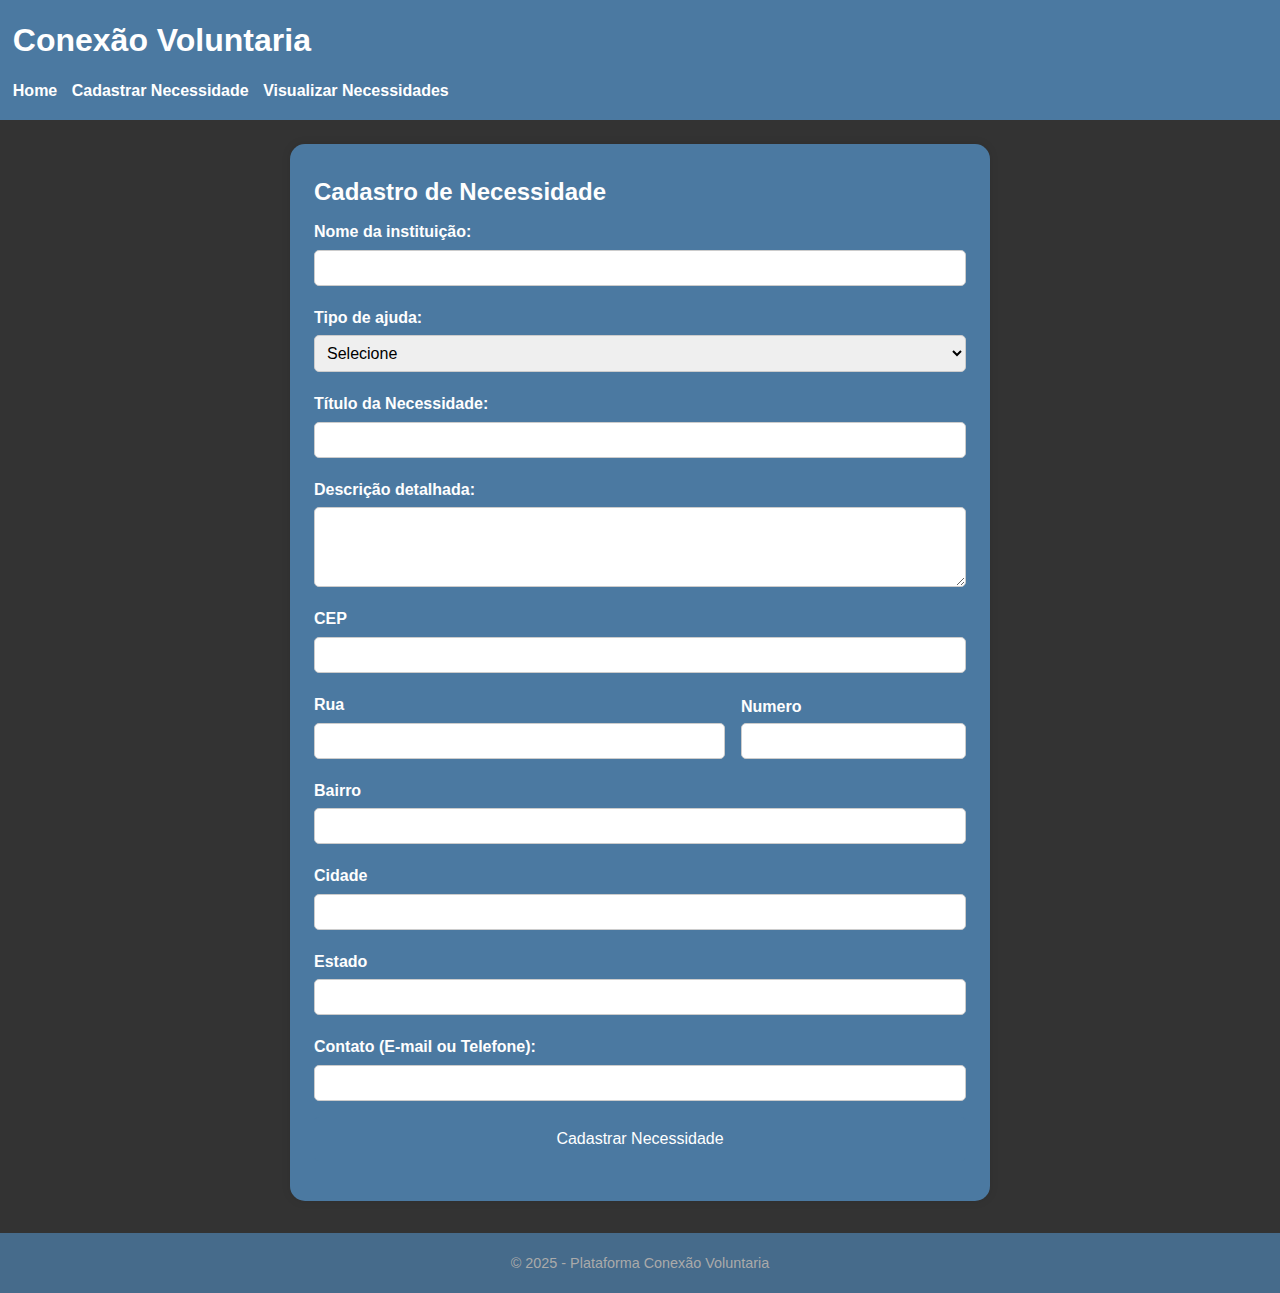
<file: cadastro.html>
<!DOCTYPE html>
<html>
<head>
    <meta charset='utf-8'>
    <meta http-equiv='X-UA-Compatible' content='IE=edge'>
    <title>Cadastro de Necessidade</title>
    <meta name='viewport' content='width=device-width, initial-scale=1'>
    <link rel='stylesheet' type='text/css' media='screen' href='style/cadastro.css'>
</head>
<body>
    <header>
        <h1>Conexão Voluntaria</h1>
        <div>
            <nav>
                <a href="index.html">Home</a>
                <a href="cadastro.html">Cadastrar Necessidade</a>
                <a href="visualizacao.html">Visualizar Necessidades</a>
            </nav>
        </div>
    </header>
    <main>
        <h2>Cadastro de Necessidade</h2>
        <form id="formNecessidade">

            <div>
                <label>Nome da instituição:</label>
                <input type="text" name="instituicao" required>
            </div>
            
            <div>
                <label>Tipo de ajuda:</label>
                <select name="tipoAjuda">
                    <option value="">Selecione</option>
                    <option value="Educação">Educação</option>
                    <option value="Saúde">Saúde</option>
                    <option value="Meio Ambiente">Meio Ambiente</option>
                    <option value="Doação de Alimentos">Doação de Alimentos</option>
                    <option value="Doação de Roupas">Doação de Roupas</option>
                    <option value="Outros">Outros</option>
                </select>
            </div>

            <div>
                <label>Título da Necessidade:</label>
                <input type="text" name="titulo" required>
            </div>
            <div>
                <label>Descrição detalhada:</label>
                <textarea name="descricao" required></textarea>
            </div>
            <div>
                <label id="cep">CEP</label>
                <input type="text" id="cepText" class="form-control" required>
            </div>
            <div class="linha-endereco">
                <div class="campo-endereco">
                    <label id="rua">Rua</label>
                    <input type="text" id="ruaText" class="form-control">
                </div>
                <div class="campo-numero">
                    <label id="numero">Numero</label>
                    <input type="text" id="numeroText" class="form-control">
                </div>
            </div>
            <div>
                <label id="bairro">Bairro</label>
                <input type="text" id="bairroText" class="form-control">
            </div>
            <div>
                <label id="cidade">Cidade</label>
                <input type="text" id="cidadeText" class="form-control">
            </div>
            <div>
                <label id="estado">Estado</label>
                <input type="text" id="estadoText" class="form-control">
            </div>
            
            <div>
                <label>Contato (E-mail ou Telefone):</label>
                <input type="text" id="contatoText" required>
            </div>

            <div>
                <button type="submit">Cadastrar Necessidade</button>
            </div>
        </form>
    </main>
    <footer>
        <p>&copy 2025 - Plataforma Conexão Voluntaria</p>
    </footer>
    <script src='script/cadastro.js'></script>
</body>
</html>
</file>
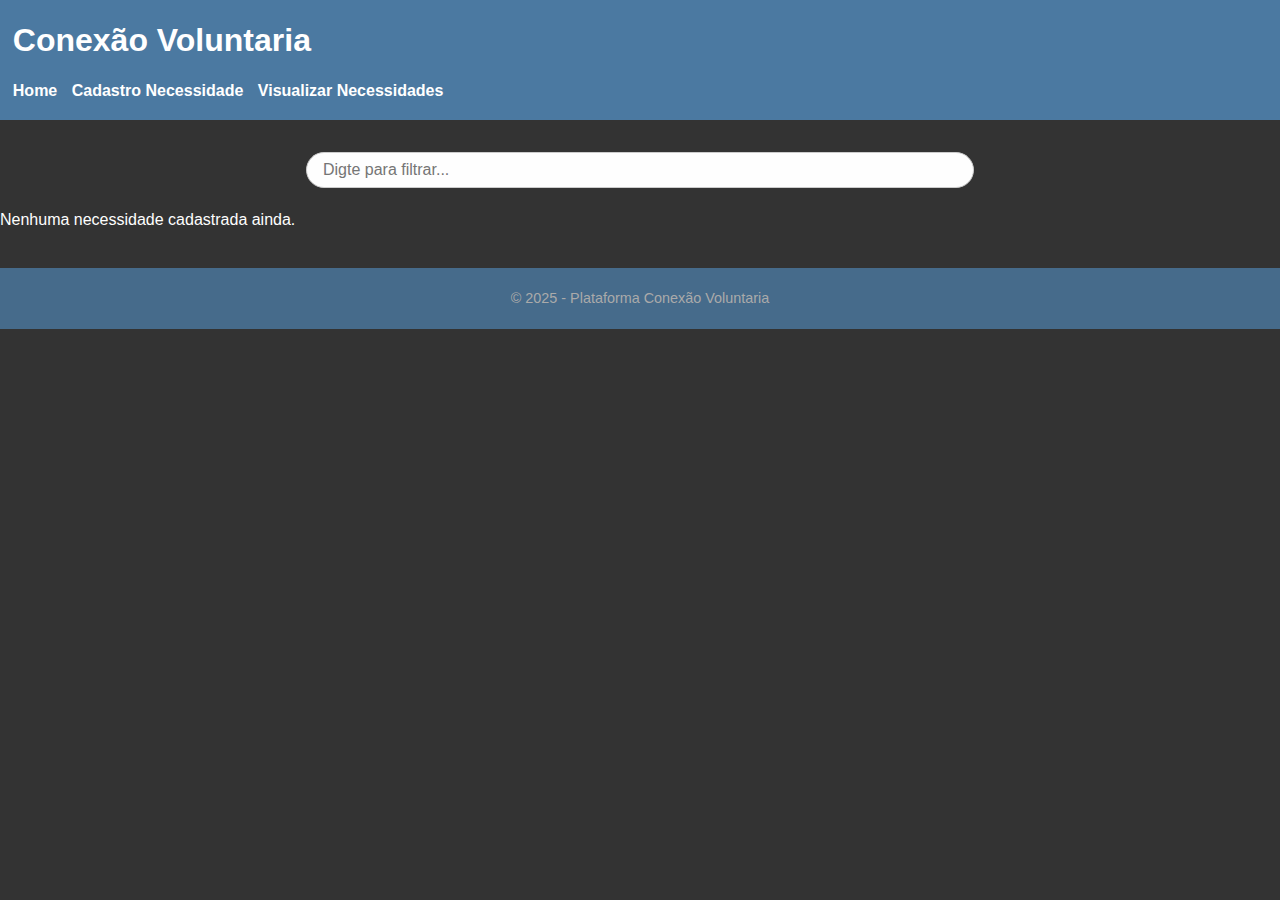
<file: visualizacao.html>
<!DOCTYPE html>
<html>
<head>
    <meta charset='utf-8'>
    <meta http-equiv='X-UA-Compatible' content='IE=edge'>
    <title>Visualizar Necessidades</title>
    <meta name='viewport' content='width=device-width, initial-scale=1'>
    <link rel='stylesheet' type='text/css' media='screen' href='style/visualizacao.css'>
</head>
<body>
    <header>
        <div>
            <h1>Conexão Voluntaria</h1>
            <nav>
                <a href="index.html">Home</a>
                <a href="cadastro.html">Cadastro Necessidade</a>
                <a href="visualizacao.html">Visualizar Necessidades</a>
            </nav>
        </div>
    </header>
    <main>
        <section id="filtro" class="pesquisa-container">
            <input type="text" id="pesquisar" placeholder="Digte para filtrar...">
        </section>
        <div id="detalhes"></div>
    </main>
    <footer>
        <p>&copy 2025 - Plataforma Conexão Voluntaria</p>
    </footer>
    <script src='script/visualizacao.js'></script>
</body>
</html>
</file>
<file: style/cadastro.css>
/*reset*/
*{
    margin: 0;
    padding: 0;
    box-sizing: border-box;
}

body{
    font-family:Arial, Helvetica, sans-serif;
    background-color: #333;
    color: #fefefe;
    line-height: 2;
}

/*cabeçario*/
header{
    background-color: #4b79a1;
    color: white;
    padding: 0.8rem;
    padding-top: 0.5rem;
}

header h1{
    margin-bottom: 0.2rem;
}

nav a{
    color: white;
    margin: 0 10px 0 0; /*top right bottom left*/
    text-decoration: none;
    font-weight: bold;
}

/*principal*/
main{
    padding: 1.5rem;
    max-width: 700px;
    margin: 0 auto;
    margin-top: 1.5rem;
    background-color: #4b79a1;
    border-radius: 15px;
    box-shadow: 0 0 10px rgba(0,0,0,0.1);
}

/*formulario*/
form > div:not(.linha-endereco){
    margin-bottom: 1rem;
    display: flex;
    flex-direction: column;
}

label{
    margin-bottom: 0.1rem;
    font-weight: 600;
}

input[type="text"],
select,
textarea{
    padding: 0.5rem;
    border: 1px solid #ccc;
    border-radius: 5px;
    font-size: 1rem;
    resize: vertical;
}

textarea{
    min-height: 80px;
}

.linha-endereco{
    display: flex;
    gap: 1rem;
    margin-bottom: 1rem;
}

.campo-endereco{
    flex: 1;
    display: flex;
    flex-direction: column;
}

.campo-numero{
    flex: 0.25;
    margin-top: 0.1rem; /*sem fica torto (pq? não sei)*/
}

/*botão*/
button{
    padding: 0.8rem 1.5rem;
    background-color: #4b79a1;
    color: white;
    border: none;
    border-radius: 5px;
    cursor: pointer;
    font-size: 1rem;
    transition: background-color 0.3s ease;
}

button:hover{
    background-color: #36587a
}

/*rodapé*/
footer{
    margin-top: 2rem;
    padding: 1rem;
    text-align: center;
    background-color: rgba(75, 121, 161, 0.8);
    font-size: 0.9rem;
    color: #aaaaaa;
}

/*reponsividade*/
@media(max-width: 480px){
    html{
        font-size: 14px;
    }
    
    header h1{
        font-size: 1.5rem;
    }

    nav a{
        font-size: 0.9rem;
    }

    button{
        width: 100%;
    }
}
</file>
<file: style/visualizacao.css>
/*reset*/
*{
    margin: 0;
    padding: 0;
    box-sizing: border-box;
}

body{
    font-family:Arial, Helvetica, sans-serif;
    background-color: #333;
    color: #fefefe;
    line-height: 2;
}

/*cabeçario*/
header{
    background-color: #4b79a1;
    color: white;
    padding: 0.8rem;
    padding-top: 0.5rem;
}

header h1{
    margin-bottom: 0.2rem;
}

nav a{
    color: white;
    margin: 0 10px 0 0; /*top right bottom left*/
    text-decoration: none;
    font-weight: bold;
}

/*pesquisa*/
.pesquisa-container{
    max-width: 700px;
    margin: 2rem auto 1rem;
    padding: 0 1rem;
    display: flex;
    justify-content: center;
}

#pesquisar{
    width: 100%;
    padding: 0.5rem 1rem;
    font-size: 1rem;
    border: 1px solid #ccc;
    border-radius: 25px;
    outline: none;
    transition: border-color 0.3s ease;
    background-color: #fefefe;
    color: #333;
}

#pesquisar:focus{
    border-color: #4b79a1;
    box-shadow: 0 0 5px rgba(75,121,161,0.5);
}

/*cartão*/
.card{
    background-color: #4b79a1;
    border: 1px solid #5283ad;
    border-radius: 15px;
    padding: 1.5rem;
    margin: 2rem;
    box-shadow: 0 2px 10px rgba(0,0,0,0.3);
    transition: transfor 0.2s ease-in-out;
}

.card:hover{
    transform: scale(1.02);
}

.card p{
    margin-bottom: 0.5rem;
}

.card strong{
    color: #ebf5ff;
}

/*rodapé*/
footer{
    margin-top: 2rem;
    padding: 1rem;
    text-align: center;
    background-color: rgba(75, 121, 161, 0.8);
    font-size: 0.9rem;
    color: #aaaaaa;
}

/*reponsividade*/
@media(max-width: 480px){
    html{
        font-size: 14px;
    }
    
    header h1{
        font-size: 1.5rem;
    }

    nav a{
        font-size: 0.9rem;
    }

    button{
        width: 100%;
    }
}
</file>
